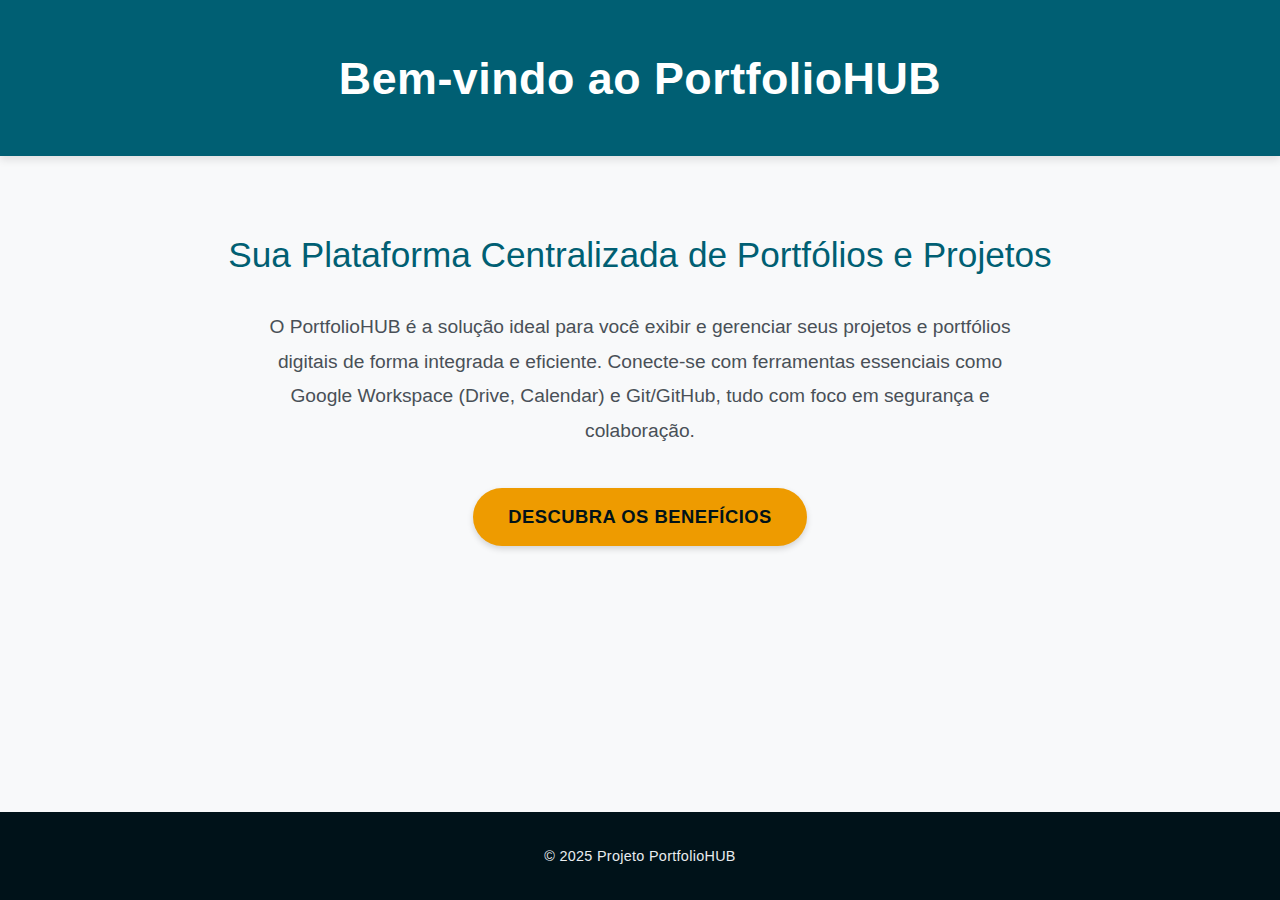
<file: index.html>
<!DOCTYPE html>
<html lang="pt-BR">
<head>
    <meta charset="UTF-8">
    <meta name="viewport" content="width=device-width, initial-scale=1.0">
    <title>PortfolioHUB - Centralize Seus Projetos</title>
    <link rel="stylesheet" href="style.css">
</head>
<body>
    <header>
        <h1>Bem-vindo ao PortfolioHUB</h1>
    </header>
    <main>
        <section id="introducao">
            <h2>Sua Plataforma Centralizada de Portfólios e Projetos</h2>
            <p id="descricaoPrincipal">
                O PortfolioHUB é a solução ideal para você exibir e gerenciar seus projetos e portfólios digitais de forma integrada e eficiente.
                Conecte-se com ferramentas essenciais como Google Workspace (Drive, Calendar) e Git/GitHub, tudo com foco em segurança e colaboração.
            </p>
        </section>

        <section id="cta">
            <button id="infoBotao">Descubra os Benefícios</button>
            <div id="infoAdicional" class="info-escondida">
                </div>
        </section>
    </main>
    <footer>
        <p>&copy; 2025 Projeto PortfolioHUB</p>
    </footer>
    <script src="script.js"></script>
</body>
</html>
</file>
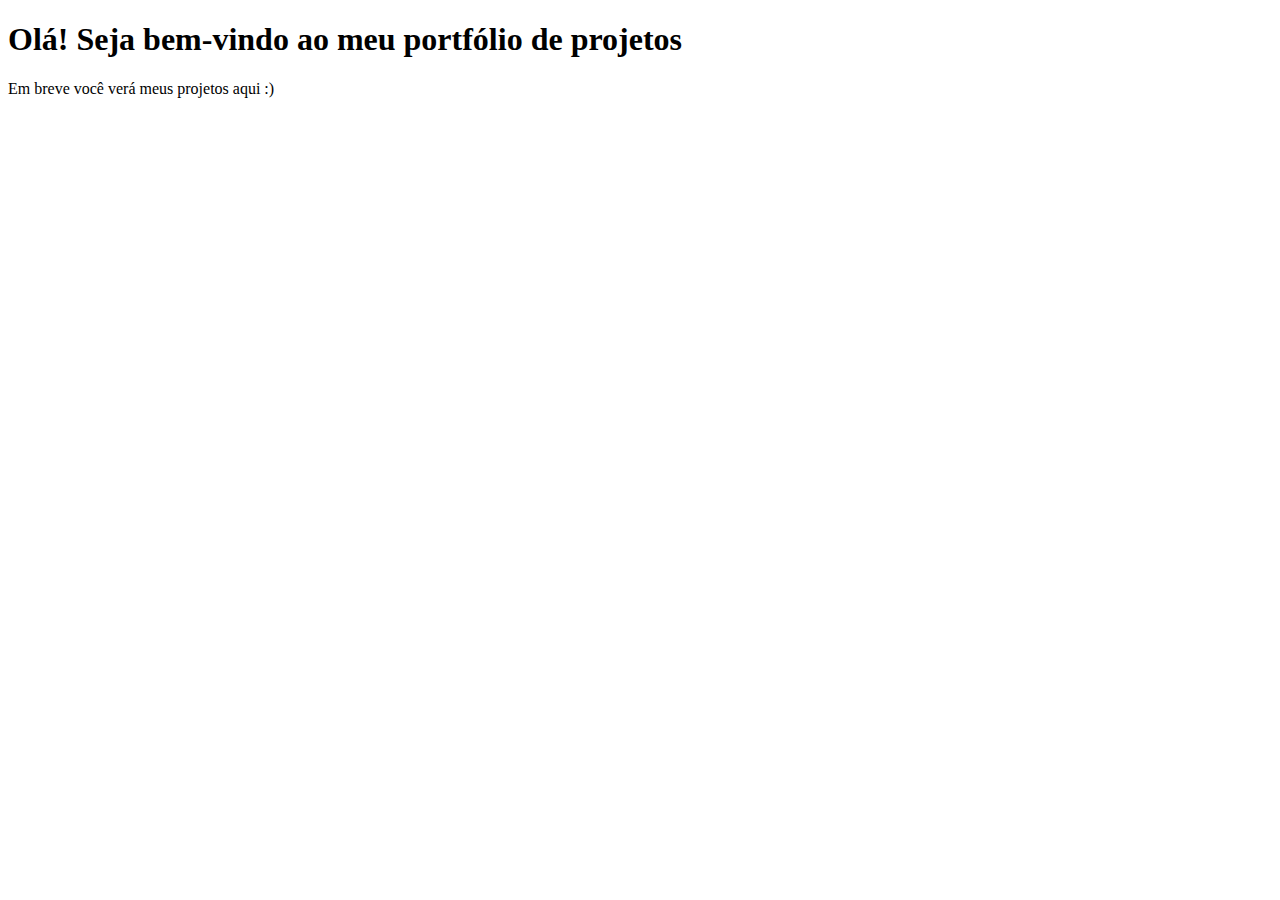
<file: site/index.html>
<!DOCTYPE html>
<html>
  <head>
    <title>Meu Portfólio</title>
  </head>
  <body>
    <h1>Olá! Seja bem-vindo ao meu portfólio de projetos</h1>
    <p>Em breve você verá meus projetos aqui :)</p>
  </body>
</html>
</file>
<file: style.css>
/* Novo style.css para PortfolioHUB - Design Moderno */
body {
    font-family: -apple-system, BlinkMacSystemFont, "Segoe UI", Roboto, "Helvetica Neue", Arial, sans-serif, "Apple Color Emoji", "Segoe UI Emoji", "Segoe UI Symbol";
    line-height: 1.7;
    margin: 0;
    padding: 0;
    background-color: #f8f9fa; /* Fundo: Cinza muito claro */
    color: #212529; /* Texto principal: Quase preto para ótima legibilidade */
    display: flex;
    flex-direction: column;
    min-height: 100vh;
    font-size: 16px; /* Tamanho base da fonte */
}

header {
    background: #005f73; /* Header: Azul petróleo escuro e elegante */
    color: #ffffff;
    padding: 2.5rem 1.5rem; /* Mais espaçamento vertical */
    text-align: center;
    box-shadow: 0 4px 8px rgba(0, 0, 0, 0.1); /* Sombra mais suave e definida */
}

header h1 {
    margin: 0;
    font-size: 2.8em; /* Título principal maior */
    font-weight: 600; /* Um pouco mais de peso */
    letter-spacing: 0.5px;
}

main {
    padding: 40px 20px; /* Espaçamento generoso no conteúdo principal */
    text-align: center;
    flex-grow: 1;
}

#introducao h2 {
    color: #005f73; /* Subtítulo com a cor do header */
    margin-bottom: 25px;
    font-size: 2.2em;
    font-weight: 500;
}

#descricaoPrincipal {
    font-size: 1.2em; /* Texto descritivo um pouco maior */
    margin-bottom: 40px;
    color: #495057; /* Cinza escuro para o parágrafo */
    max-width: 780px;
    margin-left: auto;
    margin-right: auto;
    line-height: 1.8;
}

#cta {
    margin-top: 30px;
}

button#infoBotao {
    background-color: #ee9b00; /* Botão CTA: Laranja vibrante */
    color: #001219; /* Texto escuro no botão para contraste com laranja */
    padding: 18px 35px; /* Botão mais robusto */
    border: none;
    border-radius: 50px; /* Botão totalmente arredondado (pílula) */
    cursor: pointer;
    font-size: 1.15em;
    font-weight: 600; /* Texto do botão mais forte */
    transition: background-color 0.25s ease-in-out, transform 0.15s ease, box-shadow 0.2s ease;
    box-shadow: 0 3px 6px rgba(0,0,0,0.15);
    text-transform: uppercase; /* Opcional: texto em maiúsculas */
    letter-spacing: 0.5px;
}

button#infoBotao:hover {
    background-color: #ca6702; /* Laranja mais escuro no hover */
    transform: translateY(-3px); /* Efeito de elevação mais pronunciado */
    box-shadow: 0 5px 10px rgba(0,0,0,0.2);
}

button#infoBotao:active {
    transform: translateY(0px);
    box-shadow: 0 2px 4px rgba(0,0,0,0.15);
}

#infoAdicional {
    margin-top: 35px;
    padding: 30px;
    background-color: #ffffff;
    border: 1px solid #dee2e6; /* Borda cinza clara e sutil */
    border-left: 8px solid #ee9b00; /* Destaque laranja na borda esquerda */
    border-radius: 10px; /* Cantos mais arredondados */
    color: #212529;
    text-align: left;
    max-width: 720px;
    margin-left: auto;
    margin-right: auto;
    box-shadow: 0 5px 15px rgba(0, 0, 0, 0.07); /* Sombra suave para destacar o card */
    line-height: 1.75;
}

/* Estilo para o título dentro da caixa de informações */
#infoAdicional h3 {
    margin-top: 0;
    color: #005f73; /* Cor do header para o título interno */
    font-size: 1.6em;
    font-weight: 500;
    margin-bottom: 20px;
    border-bottom: 1px solid #e9ecef; /* Linha separadora sutil */
    padding-bottom: 10px;
}

#infoAdicional ul {
    list-style-type: none; /* Removemos os marcadores padrão */
    padding-left: 0;
}

#infoAdicional li {
    margin-bottom: 15px; /* Mais espaço entre os itens */
    padding-left: 30px; /* Espaço para o ícone customizado */
    position: relative; /* Necessário para posicionar o ::before */
    font-size: 1.05em;
}

/* Ícone customizado para os itens da lista */
#infoAdicional li::before {
    content: '✓'; /* Você pode usar outros ícones Unicode ou SVGs */
    color: #005f73; /* Cor do ícone */
    font-weight: bold;
    font-size: 1.2em;
    position: absolute;
    left: 0;
    top: 0px; /* Ajuste vertical fino do ícone */
}

/* Parágrafo final dentro da caixa de informações */
#infoAdicional p.final-note {
    margin-top: 25px;
    font-size: 0.95em;
    text-align: center;
    color: #555;
    font-style: italic;
}

.info-escondida {
    display: none;
}

footer {
    text-align: center;
    padding: 2rem 1.5rem;
    background: #001219; /* Rodapé: Cor bem escura, quase preta */
    color: #e9ecef; /* Texto claro no rodapé */
    margin-top: auto; /* Garante que fique no final */
    font-size: 0.9em;
}

footer p {
    margin: 0;
    letter-spacing: 0.3px;
}
</file>
